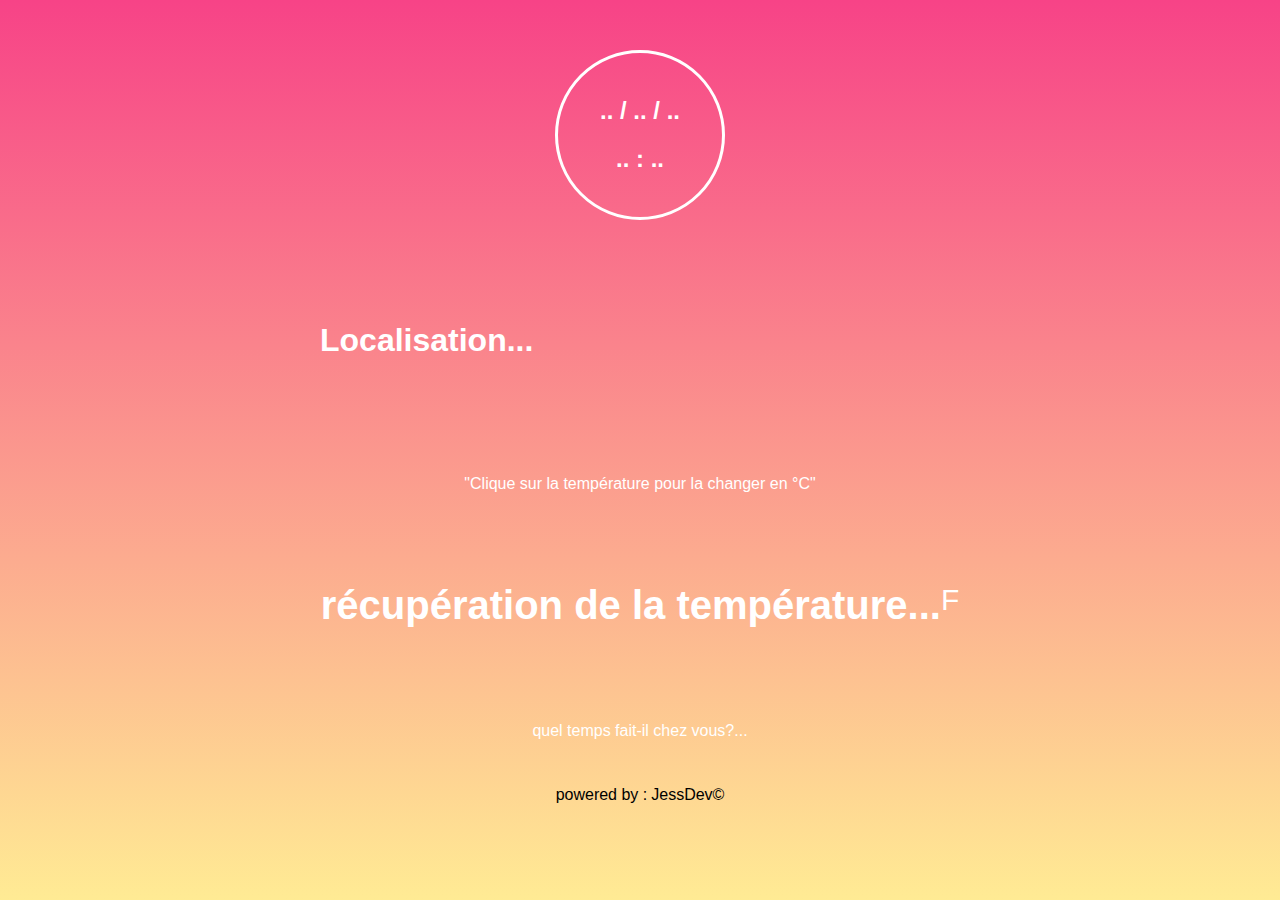
<file: index.html>
<!DOCTYPE html>
<html lang="en">

<head>
    <meta charset="utf-8">
    <meta name="viewport" content="width=device-width, initial-scale=1, shrink-to-fit=no">
    <link rel="stylesheet" href="assets/css/style.css">
    <title>météoJs</title>



</head>

<body>
    <div class="clock">
        <div class="date-section">
            <h2 class="dmy">.. / .. / ..</h2>
            <h2 class="hour">.. : ..</h2>
        </div>
    </div>
    <section class="uInfo">
        <div class="location">
            <h1 class="location-timezone">Localisation...</h1>
            <canvas class="icon" width="128" height="128"></canvas>
        </div>
    </section>


    <div class="temperature">
        <div>"Clique sur la température pour la changer en °C"</div>
        <div class="degree-section">
            <h2 class="temperature-degree">récupération de la température...</h2>
            <span>F</span>
        </div>
        <div class="temperature-description">quel temps fait-il chez vous?...</div>
    </div>

    <footer>
        powered by : <a target="_blank" href="https://webstart-dev.ovh/~dv19heddadi/"> JessDev©</a>
    </footer>


    <script src="assets/js/app.js"></script>
    <script src="assets/js/skycons.js"></script>
</body>

</html>
</file>
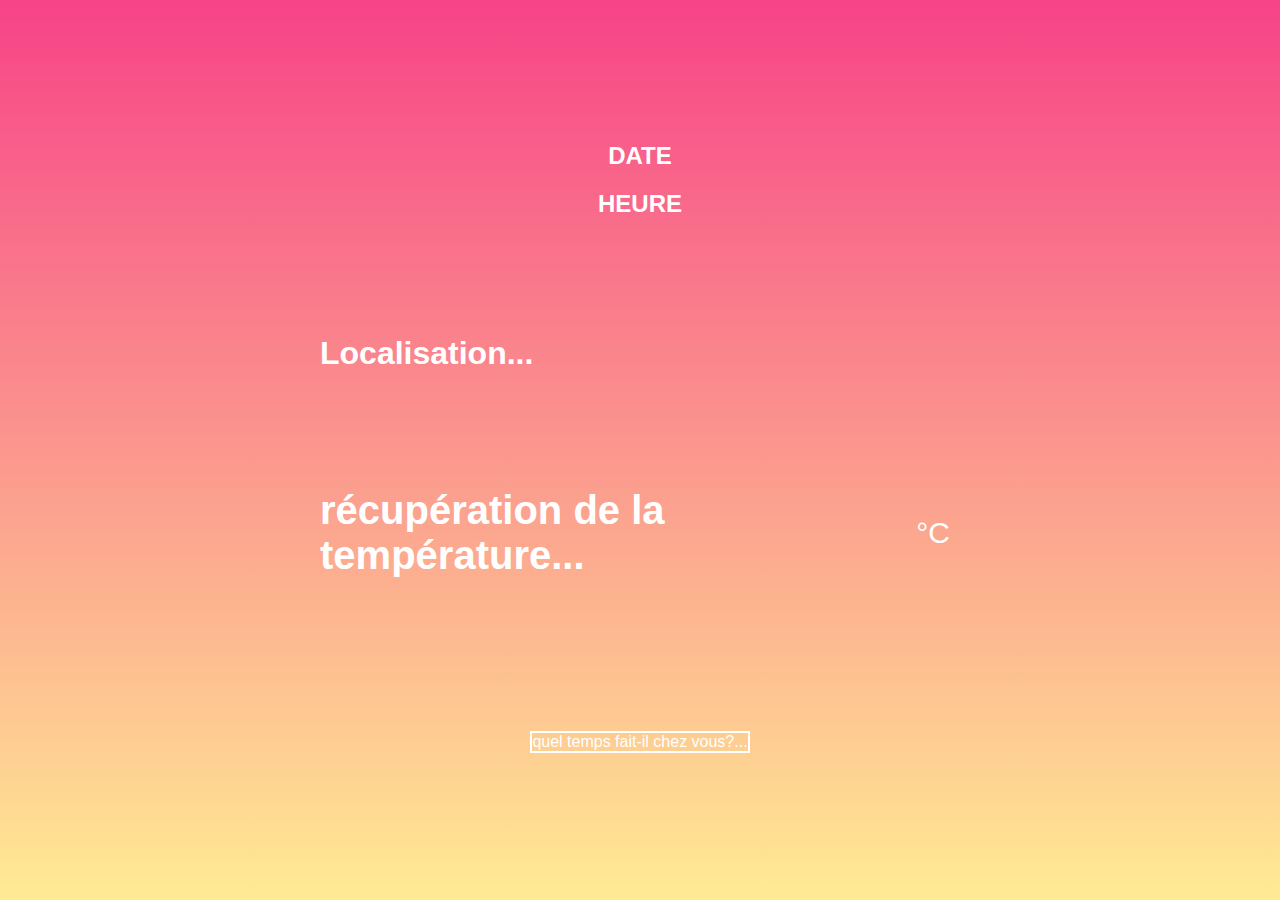
<file: meteoAPP/index.html>
<!DOCTYPE html>
<html lang="en">

<head>
    <meta charset="utf-8">
    <meta name="viewport" content="width=device-width, initial-scale=1, shrink-to-fit=no">
    <link rel="stylesheet" href="assets/css/style.css">
    <title>météoJs</title>



</head>

<body>

    <div class="date-section">
        <h2 class="dmy">DATE</h2>
        <h2 class="hour"> HEURE</h2>
    </div>

    <div class="location">
        <h1 class="location-timezone">Localisation...</h1>
        <canvas class="icon" width="128" height="128"></canvas>
    </div>
    <div class="temperature">
        <div class="degree-section">
            <h2 class="temperature-degree">récupération de la température...</h2>
            <span>°C</span>
        </div>
        <div class="temperature-description">quel temps fait-il chez vous?...</div>
    </div>


    <script src="assets/js/app.js"></script>
    <script src="assets/js/skycons.js"></script>
</body>

</html>
</file>
<file: assets/css/style.css>
* {
    margin: 0;
    padding: 0;
    box-sizing: border-box;
    --color: linear-gradient(#F74387, #FFEB94);
}

body {
    height: 100vh;
    display: flex;
    flex-flow: column;
    justify-content: center;
    align-items: center;
    background: var(--color);
    font-family: sans-serif;
    color: white;
}

.uInfo {
    margin-top: 150px;
    width: 100vw;
    display: flex;
    justify-content: center;
    align-items: center;
}

.clock {
    position: absolute;
    top: 50px;
    z-index: -2;
    width: 170px;
    height: 170px;
    border: 3px solid white;
    display: flex;
    justify-content: center;
    align-items: center;
    border-radius: 50%;
}

.date-section {
    display: flex;
    flex-flow: column;
    justify-content: space-between;
    align-items: center;
}

.hour {
    margin-top: 20px;
}

.location,
.temperature {
    height: 30vh;
    width: 50%;
    display: flex;
    justify-content: space-between;
    align-items: center;
}

.temperature {
    flex-direction: column;
}

.temperature-description {
    margin: 5px;
}

.degree-section {
    display: flex;
    align-items: center;
    cursor: pointer;
}

.degree-section span {
    margin-bottom: 10px;
    font-size: 30px;
}

.degree-section h2 {
    font-size: 40px;
}

footer {
    justify-self: end;
    width: 100vw;
    height: 100px;
    display: flex;
    align-items: center;
    justify-content: center;
    color: black;
}

footer a {
    margin-left: 4px;
    color: black;
    text-decoration: none;
}

footer a:hover {
    color: lightsalmon
}

@media (max-width: 767px) {
    .location {
        margin-top: 100px;
        margin-bottom: 60px;
        display: flex;
        flex-direction: column;
    }
}
</file>
<file: meteoAPP/assets/css/style.css>
* {
    margin: 0;
    padding: 0;
    box-sizing: border-box;
    --color: linear-gradient(#F74387, #FFEB94);
}

body {
    height: 100vh;
    display: flex;
    flex-flow: column;
    justify-content: center;
    align-items: center;
    background: var(--color);
    font-family: sans-serif;
    color: white;
}

.date-section {
    display: flex;
    flex-flow: column;
    justify-content: space-between;
    align-items: center;
}

.hour {
    margin-top: 20px;
}

.location,
.temperature {
    height: 30vh;
    width: 50%;
    display: flex;
    justify-content: space-between;
    align-items: center;
}

.temperature {
    flex-direction: column;
}

.temperature-description {
    margin: 5px;
    border: 2px solid white;
}

.degree-section {
    display: flex;
    align-items: center;
    cursor: pointer;
}

.degree-section span {
    margin: 10px;
    font-size: 30px;
}

.degree-section h2 {
    font-size: 40px;
}
</file>
